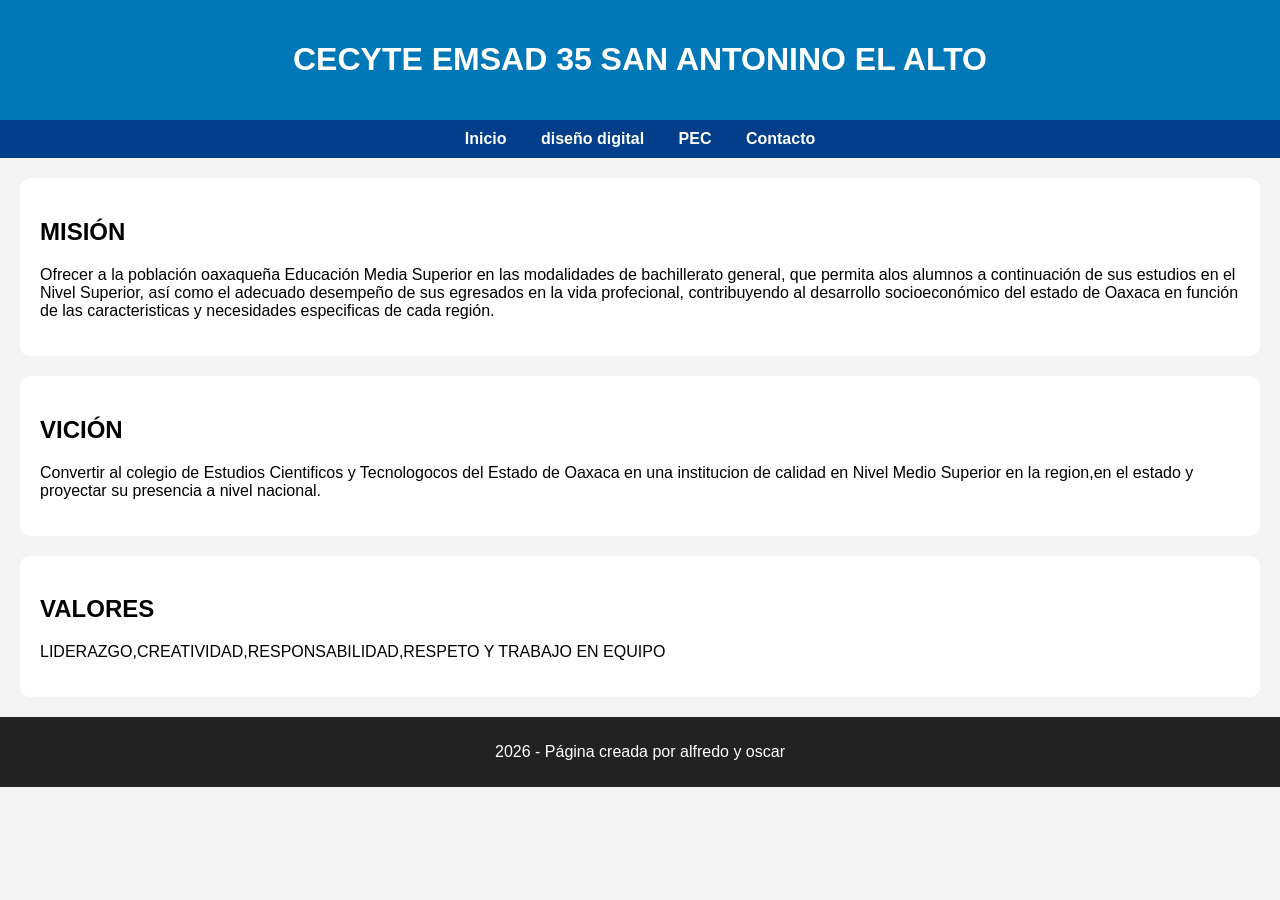
<file: index.html>
<!DOCTYPE html>
<html lang="es">

<head>
    <meta charset="UTF-8">
    <meta name="viewport" content="width=device-width, initial-scale=1.0">
    <title>Inicio</title>

    <style>
        body {
            font-family: Arial, sans-serif;
            margin: 0;
            background-color: #f4f4f4;
        }

        header {
            background-color: #0077b6;
            color: white;
            text-align: center;
            padding: 20px;
        }

        nav {
            background-color: #023e8a;
            padding: 10px;
            text-align: center;
        }

        nav a {
            color: white;
            text-decoration: none;
            margin: 15px;
            font-weight: bold;
        }

        section {
            background-color: white;
            margin: 20px;
            padding: 20px;
            border-radius: 10px;
        }

        footer {
            background-color: #222;
            color: white;
            text-align: center;
            padding: 10px;
        }
    </style>
</head>

<body>

    <!-- Encabezado -->
    <header>
        <h1>CECYTE EMSAD 35 SAN ANTONINO EL ALTO</h1>
    </header>

    <!-- Menú -->
    <nav>
        <a href="index.html">Inicio</a>
        <a href="diseño.html">diseño digital</a>
        <a href="pec.html">PEC</a>
        <a href="contacto.html">Contacto</a>
    </nav>

    <!-- Contenido principal -->
    <section>
        <h2>MISIÓN</h2>
        <p>
            Ofrecer a la población oaxaqueña Educación Media Superior en las modalidades de bachillerato general, que permita alos alumnos a continuación de sus estudios  en el Nivel Superior, así como el adecuado desempeño de sus egresados en la vida profecional, contribuyendo al desarrollo socioeconómico del estado de Oaxaca en función de las caracteristicas y necesidades especificas de cada región.
        </p>
    </section>

    <section>
        <h2>VICIÓN</h2>
        <p>
            Convertir al colegio de Estudios Cientificos y Tecnologocos del Estado de Oaxaca en una institucion de calidad en Nivel Medio Superior en la region,en el estado y proyectar su presencia a nivel nacional.
        </p>
    </section>

     <section>
        <h2>VALORES</h2>
        <p>
            LIDERAZGO,CREATIVIDAD,RESPONSABILIDAD,RESPETO Y TRABAJO EN EQUIPO
        </p>
    </section>

    <!-- Pie de página -->
    <footer>
        <p>2026 - Página creada por alfredo y oscar</p>
    </footer>

</body>

</html>
</file>
